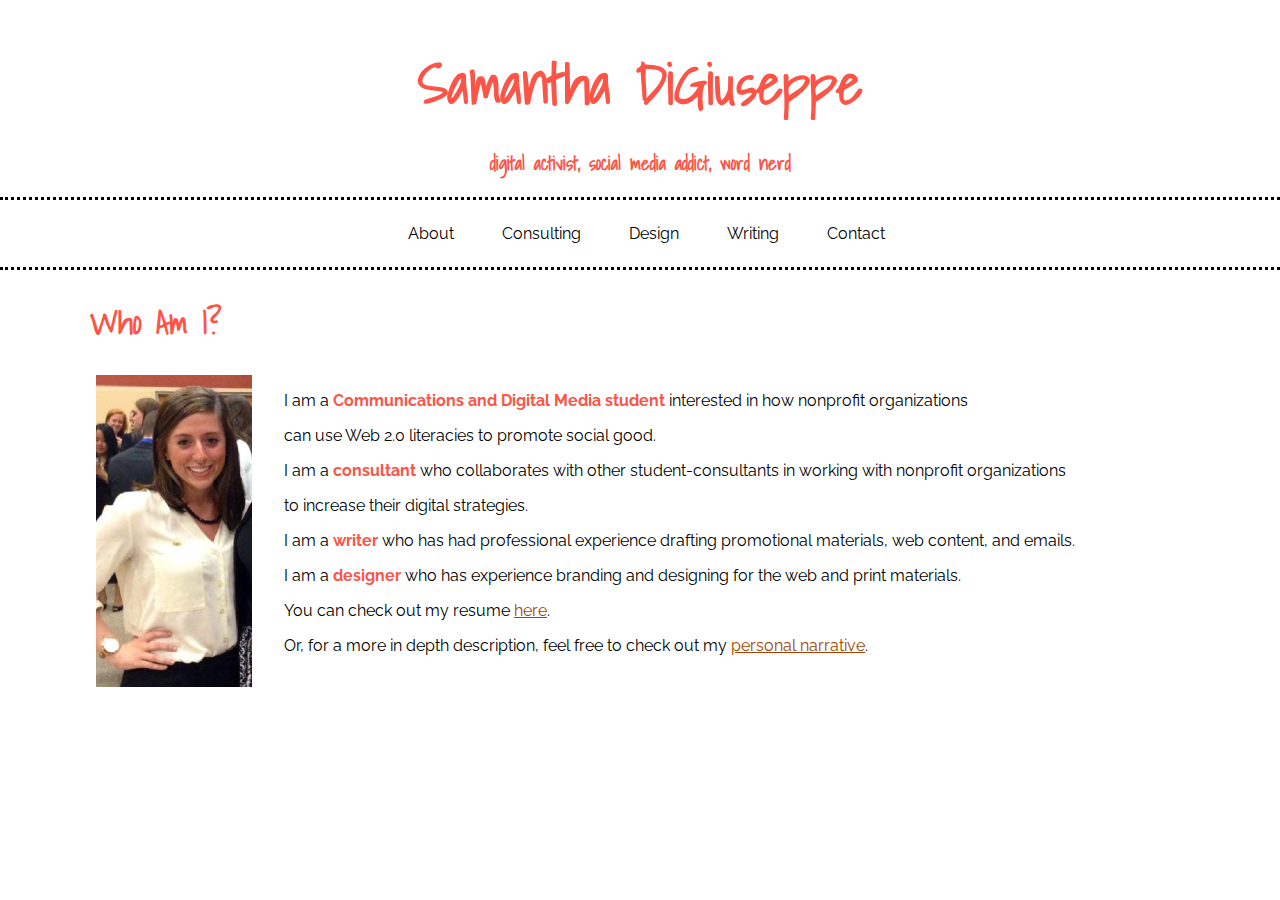
<file: index.html>
<!DOCTYPE HTML>
<html>
<head>
<title>Samantha DiGiuseppe</title>
<meta charset="utf-8" />
<link href='http://fonts.googleapis.com/css?family=Raleway' rel='stylesheet' type='text/css'>
<link href='http://fonts.googleapis.com/css?family=Shadows+Into+Light' rel='stylesheet' type='text/css'>
<link rel="stylesheet" href="style.css">
</head>

<body>



<h1>Samantha DiGiuseppe</h1>
<h3> digital activist, social media addict, word nerd </h3>


	<div id="MenuRow">
		<div id="About" class="MenuItems">
		<a href="index.html">About</a>
		</div>
		<div id="Consulting" class="MenuItems">
		<a href="Consulting.html">Consulting</a>
		</div>
		<div id="Design" class="MenuItems">
		<a href="Design.html">Design</a>
		</div>
		<div id="Writing" class="MenuItems">
		<a href="Writing.html">Writing</a>
		</div>
		<div id="Contact" class="MenuItems">
		<a href="Contact.html">Contact</a>
		</div>
	</div>


	<h2>Who Am I?</h2>
<div id="image">
<img src="me.png" alt="Samantha DiGiuseppe">
</div>


	<div id="WhoAmI">

<p>I am a <span class="ColoredText"> Communications and Digital Media student </span> interested in how nonprofit organizations</p><p> can use Web 2.0 literacies to promote social good.</p>
<p>
I am a <span class="ColoredText"> consultant </span> who collaborates with other student-consultants in working with nonprofit organizations</p><p> to increase their digital strategies.
</p>

<p>I am a<span class="ColoredText"> writer</span> who has had professional experience drafting promotional materials, web content, and emails.
</p>
<p>
I am a <span class="ColoredText">designer</span> who has experience branding and designing for the web and print materials.
</p>
<p>
You can check out my resume <a href="Resume.jpg" target="_blank">here</a>.
</p>
<p>
Or, for a more in depth description, feel free to check out my <a href="personalnarrative.html" target="_blank">personal narrative</a>.
</p>
	</div>


</body>
</html>
</file>
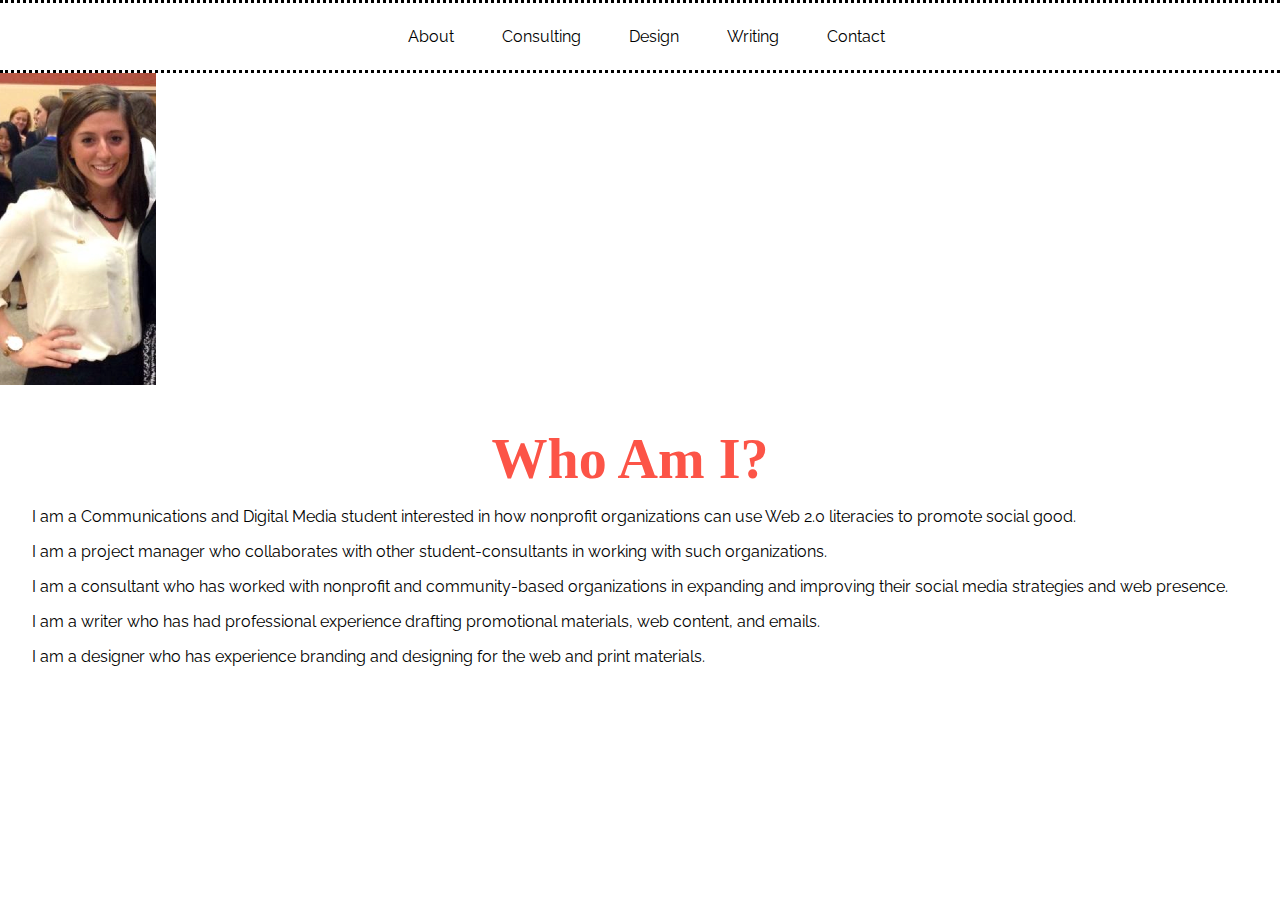
<file: AboutMe.html>
<!DOCTYPE HTML>
<html>
<head>
<title>About Samantha DiGiuseppe</title>
<meta charset="utf-8" />
<link href='http://fonts.googleapis.com/css?family=Raleway' rel='stylesheet' type='text/css'>
<link rel="stylesheet" href="style.css">
</head>

<body>


<div id="MenuRow">
	<div id"About" div class="MenuItems">
	<a href="AboutMe.html">About</a>
	</div>
	<div id="Consulting" class="MenuItems">
	<a href="Consulting.html">Consulting</a>
	</div>
	<div id="Design" class="MenuItems">
	<a href="Design.html">Design</a>
	</div>
	<div id="Writing" class="MenuItems">
	<a href="Writing.html">Writing</a>
	</div>
	<div id="Contact" class="MenuItems">
	<a href="Contact.html">Contact</a>
	</div>
</div>

<div id="Me">
<img src="bsocialpic.png" alt="Me">
</div>

<div id="WhoAmI">

<p>
<h1>Who Am I?</h1>
</p>
<p>
I am a Communications and Digital Media student interested in how nonprofit organizations can use Web 2.0 literacies to promote social good.
</p>
</p>
I am a project manager who collaborates with other student-consultants in working with such organizations.
</p>
<p>
I am a consultant who has worked with nonprofit and community-based organizations in expanding and improving their social media strategies and web presence.
</p>
<p>I am a writer who has had professional experience drafting promotional materials, web content, and emails.
</p>
<p>
I am a designer who has experience branding and designing for the web and print materials.
</p>
</div>


</body>
</file>
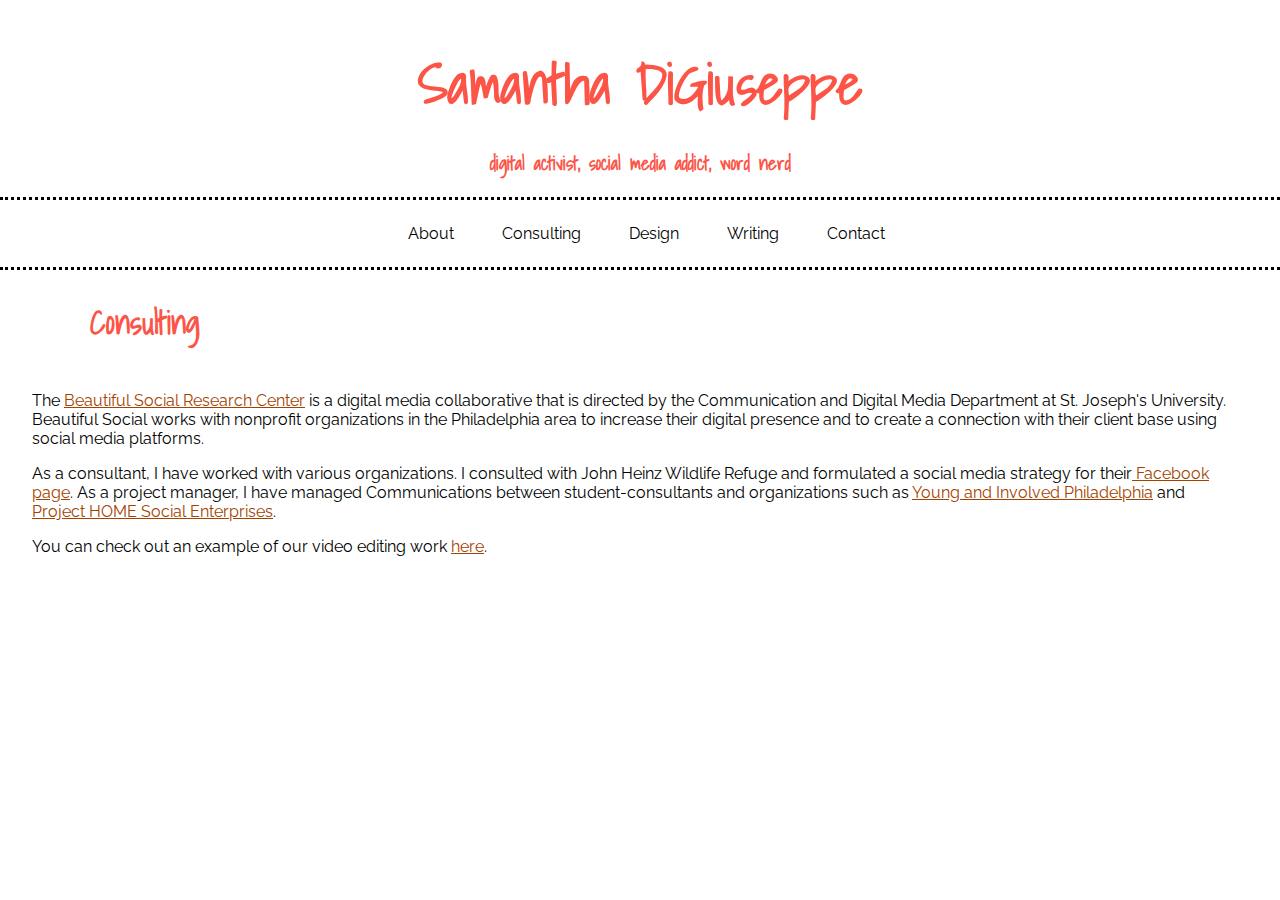
<file: Consulting.html>
<!DOCTYPE HTML>
<html>
<head>
<title>Consulting</title>
<meta charset="utf-8" />
<link href='http://fonts.googleapis.com/css?family=Raleway' rel='stylesheet' type='text/css'>
<link href='http://fonts.googleapis.com/css?family=Shadows+Into+Light' rel='stylesheet' type='text/css'>
<link rel="stylesheet" href="style.css">
</head>

<body>

<h1>Samantha DiGiuseppe</h1>
<h3> digital activist, social media addict, word nerd </h3>

	<div id="MenuRow">
		<div id="About" class="MenuItems">
		<a href="index.html">About</a>
		</div>
		<div id="Consulting" class="MenuItems">
		<a href="Consulting.html">Consulting</a>
		</div>
		<div id="Design" class="MenuItems">
		<a href="Design.html">Design</a>
		</div>
		<div id="Writing" class="MenuItems">
		<a href="Writing.html">Writing</a>
		</div>
		<div id="Contact" class="MenuItems">
		<a href="Contact.html">Contact</a>
		</div>

	</div>

<h2>Consulting</h2>

<div id="ConsultingInfo">
<p>
The <a href="http://www.beautifulsocial.org" target="_blank">Beautiful Social Research Center</a> is a digital media collaborative that is directed by the Communication and Digital Media Department at St. Joseph's University. 
Beautiful Social works with nonprofit organizations in the Philadelphia area to increase their digital presence and to create a connection with their client base using social media platforms.
</p>
<p>
As a consultant, I have worked with various organizations. I consulted with John Heinz Wildlife Refuge and formulated a social media strategy for their<a href="https://www.facebook.com/HeinzNWR" target="_blank"> Facebook page</a>.
As a project manager, I have managed Communications between student-consultants and organizations such as <a href="http://www.younginvolvedphila.org" target="_blank">Young and Involved Philadelphia</a> and <a href="https://projecthome.org/our-work/social-enterprises" target="_blank">Project HOME Social Enterprises</a>.
</p>
<p>
You can check out an example of our video editing work <a href="https://www.kickstarter.com/projects/993112740/birchrun-hills-farm-raise-a-cheese-cave" target="_blank">here</a>.
</p>	
</div>
</body>
</html>
</file>
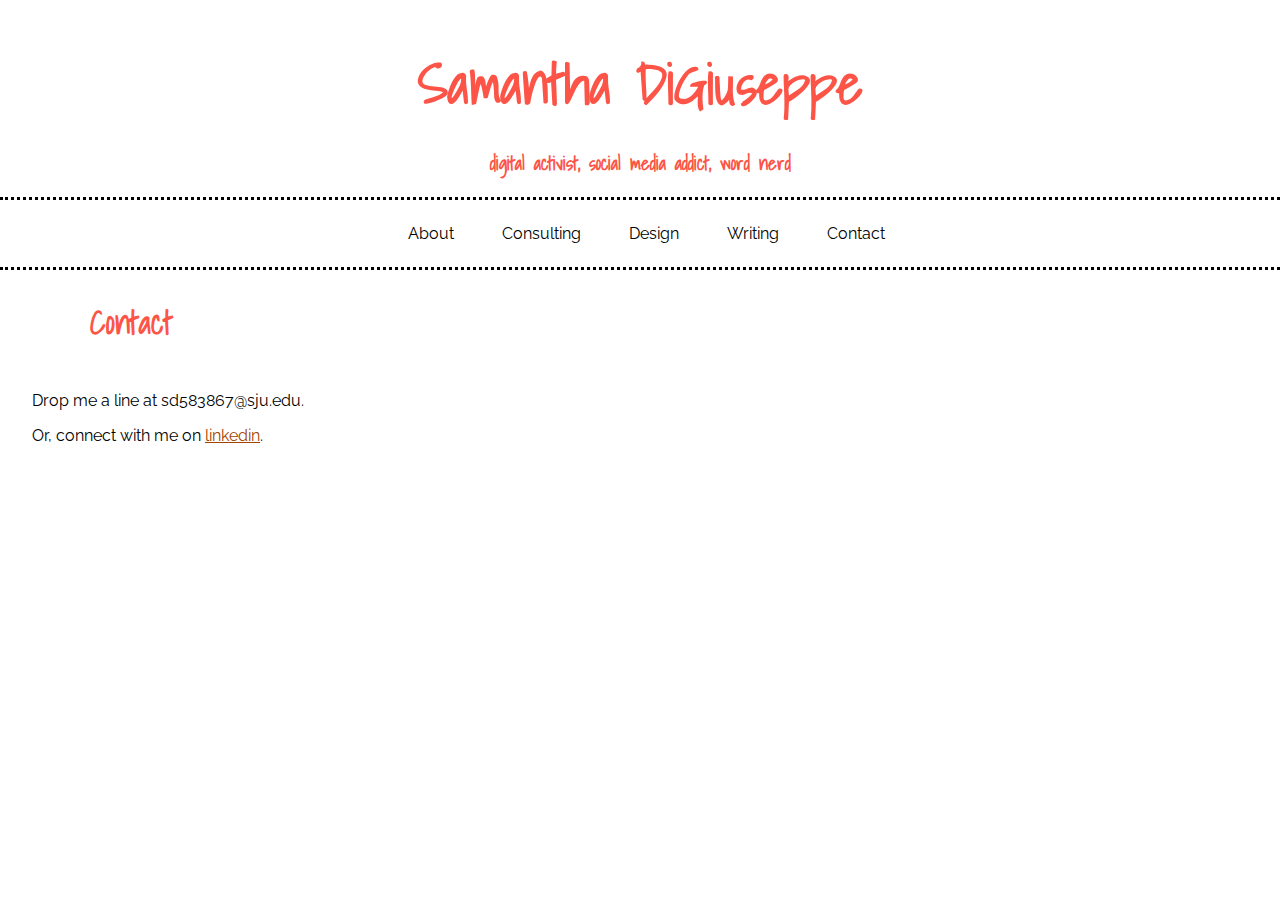
<file: Contact.html>
<!DOCTYPE HTML>
<html>
<head>
<title>Contact</title>
<meta charset="utf-8" />
<link href='http://fonts.googleapis.com/css?family=Raleway' rel='stylesheet' type='text/css'>
<link href='http://fonts.googleapis.com/css?family=Shadows+Into+Light' rel='stylesheet' type='text/css'>
<link rel="stylesheet" href="style.css">
</head>

<body>

<div id="Everything">
<h1>Samantha DiGiuseppe</h1>
<h3> digital activist, social media addict, word nerd </h3>



	<div id="MenuRow">
		<div id="About" class="MenuItems">
		<a href="index.html">About</a>
		</div>
		<div id="Consulting" class="MenuItems">
		<a href="Consulting.html">Consulting</a>
		</div>
		<div id="Design" class="MenuItems">
		<a href="Design.html">Design</a>
		</div>
		<div id="Writing" class="MenuItems">
		<a href="Writing.html">Writing</a>
		</div>
		<div id="Contact" class="MenuItems">
		<a href="Contact.html">Contact</a>
		</div>
	</div>
</div>	

<h2> Contact</h2>

<div id="ContactInfo">
<p>
Drop me a line at sd583867@sju.edu.
</p>
Or, connect with me on <a href="https://www.linkedin.com/in/samanthadigiuseppe" target="_blank">linkedin</a>.
</div>

</body>
</html>
</file>
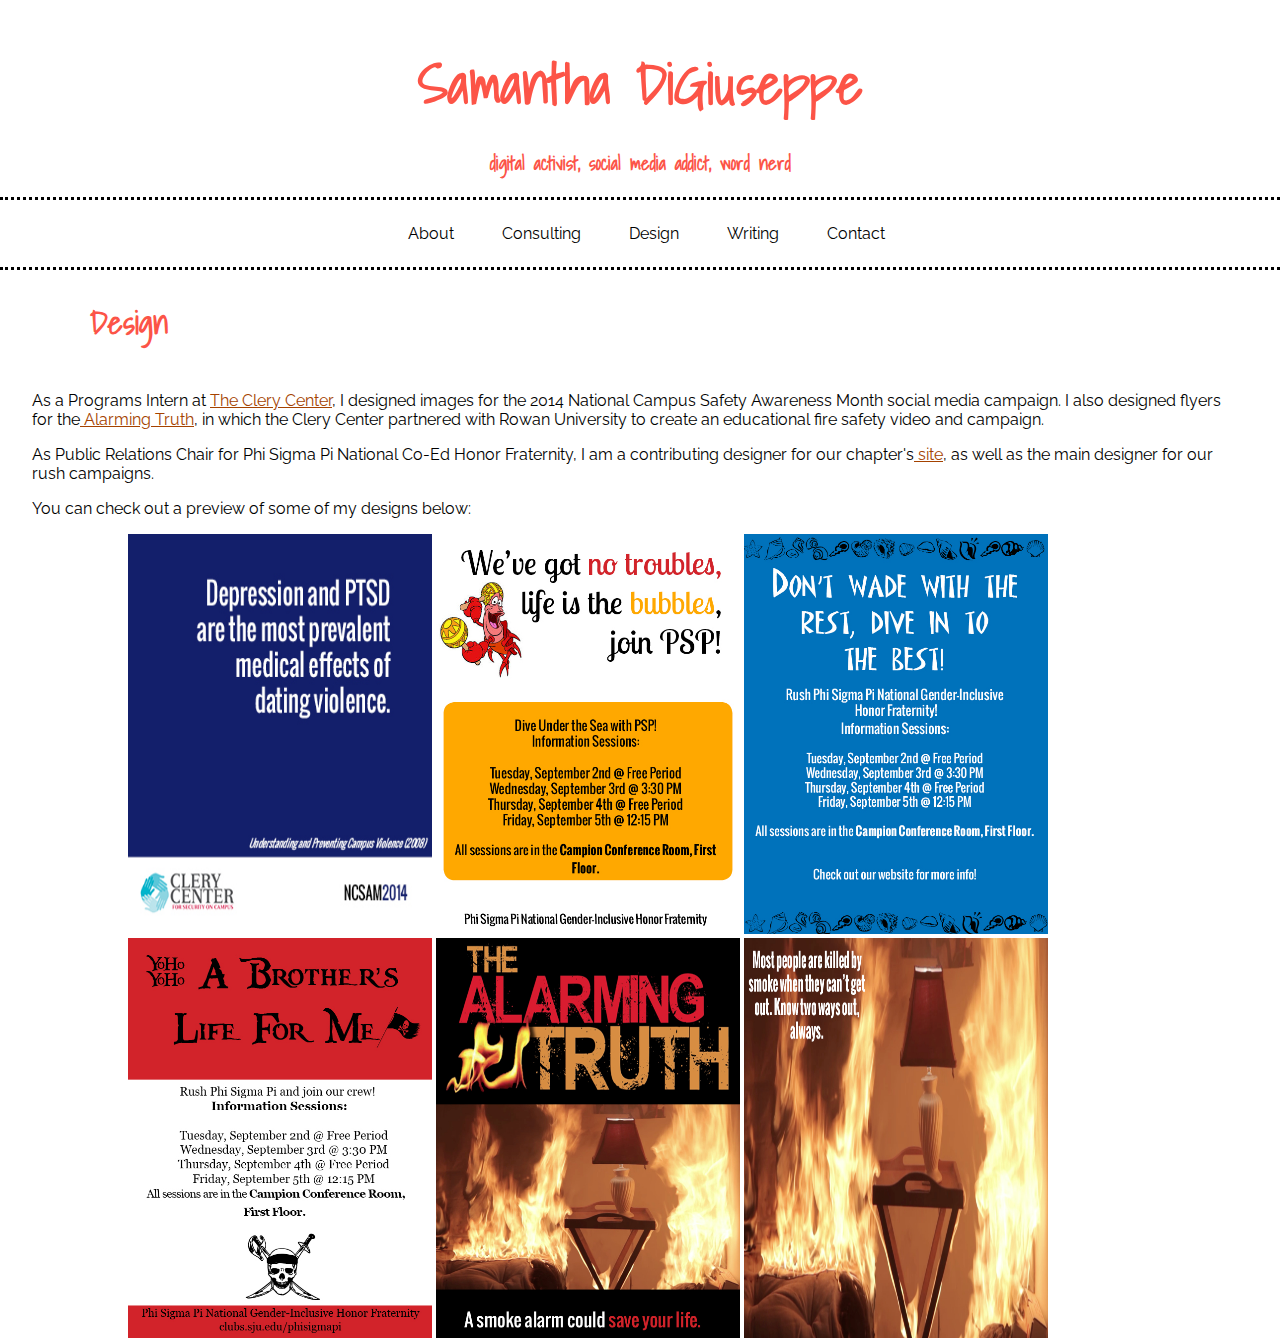
<file: Design.html>
<!DOCTYPE HTML>
<html>
<head>
<title>Design</title>
<meta charset="utf-8" />
<link href='http://fonts.googleapis.com/css?family=Raleway' rel='stylesheet' type='text/css'>
<link href='http://fonts.googleapis.com/css?family=Shadows+Into+Light' rel='stylesheet' type='text/css'>
<link rel="stylesheet" href="style.css">
</head>

<body>


<h1>Samantha DiGiuseppe</h1>
<h3> digital activist, social media addict, word nerd </h3>



	<div id="MenuRow">
		<div id="About" class="MenuItems">
		<a href="index.html">About</a>
		</div>
		<div id="Consulting" class="MenuItems">
		<a href="Consulting.html">Consulting</a>
		</div>
		<div id="Design" class="MenuItems">
		<a href="Design.html">Design</a>
		</div>
		<div id="Writing" class="MenuItems">
		<a href="Writing.html">Writing</a>
		</div>
		<div id="Contact" class="MenuItems">
		<a href="Contact.html">Contact</a>
		</div>
	</div>
<h2>Design</h2>
<div id="DesignInfo">
<p>
As a Programs Intern at <a href="http://clerycenter.org/" target="_blank"> The Clery Center</a>, I designed images for the 2014 National Campus Safety Awareness Month social media campaign. I also designed flyers for the<a href="http://alarmingtruth.org/" target="_blank"> Alarming Truth</a>, in which the Clery Center partnered with Rowan University to create an educational fire safety video and campaign.
</p>
<p>
As Public Relations Chair for Phi Sigma Pi National Co-Ed Honor Fraternity, I am a contributing designer for our chapter's<a href="http://clubs.sju.edu/phisigmapi/" target="_blank"> site</a>, as well as the main designer for our rush campaigns. 
</p>
<p>
You can check out a preview of some of my designs below:
</p>
</div>

<div id="Designs">
<img src="NCSAM.jpg" alt="NCSAM" style="width:304px;height:400px">
<img src="Rush1.jpg" alt="Rush Flyer" style="width:304px;height:400px">
<img src="Rush2.jpg" alt="Rush Flyer" style="width:304px;height:400px">
<img src="Rush3.jpg" alt="Rush Flyer" style="width:304px;height:400px">
<img src="AlarmingTruth1.jpg" alt="Alarming Truth" style="width:304px;height:400px">
<img src="AlarmingTruth2.jpg" alt="Alarming Truth" style="width:304px;height:400px">

</div>
</body>
</html>
</file>
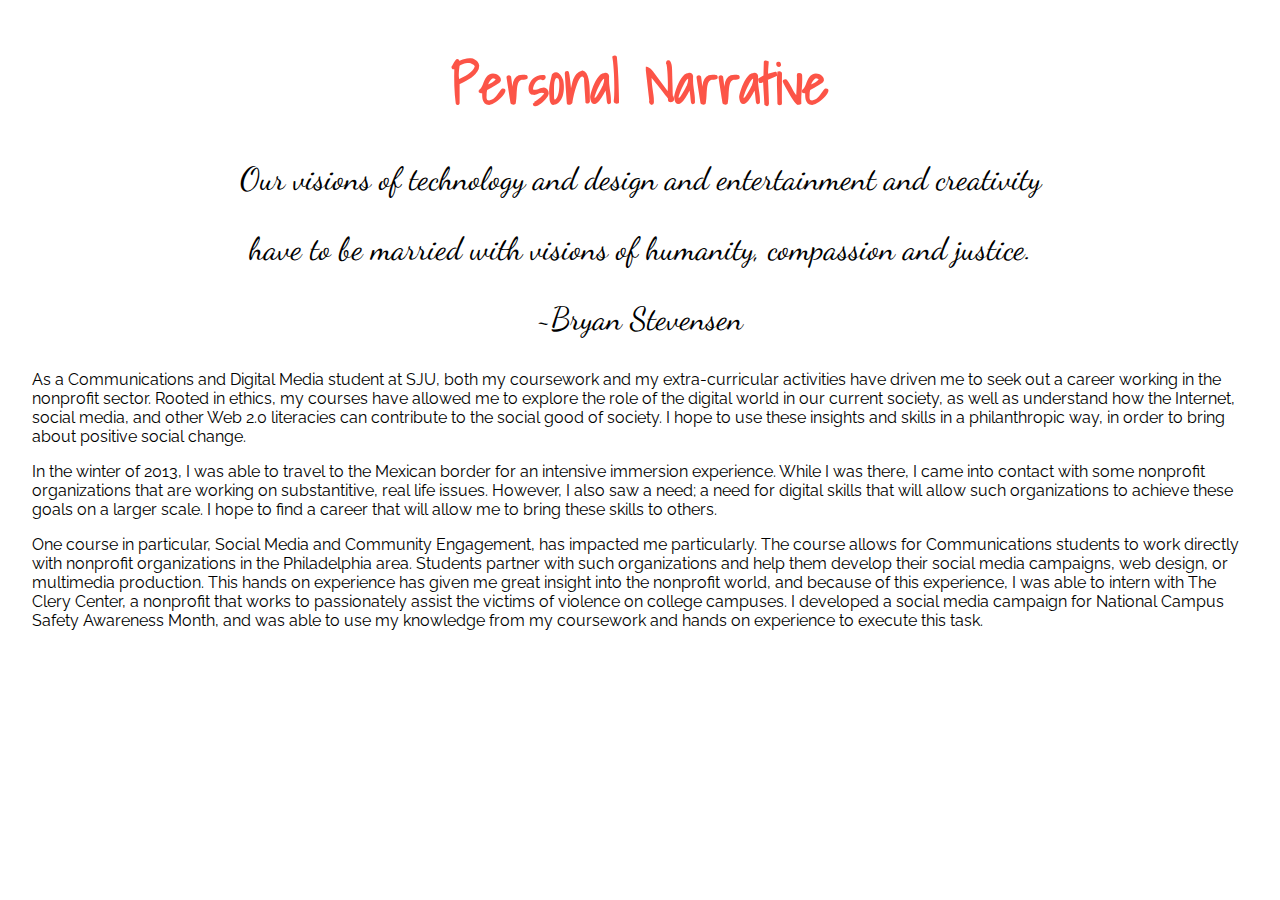
<file: personalnarrative.html>
<!DOCTYPE HTML>
<html>
<head>
<title>Personal Narrative</title>
<meta charset="utf-8" />
<link href='http://fonts.googleapis.com/css?family=Raleway' rel='stylesheet' type='text/css'>
<link href='http://fonts.googleapis.com/css?family=Shadows+Into+Light' rel='stylesheet' type='text/css'>
<link href='http://fonts.googleapis.com/css?family=Dancing+Script' rel='stylesheet' type='text/css'>
<link rel="stylesheet" href="style.css">
</head>

<body>


<h1>Personal Narrative</h1>

<div id="quote">
<p>
Our visions of technology and design and 

entertainment and creativity</p><p> have to be 

married with visions of humanity,

compassion and justice.
</p>
<p>
~Bryan Stevensen
<p>
</div>

<div id="narrative">
<p>
As a Communications and Digital Media student at SJU, 
both my coursework and my extra-curricular activities have driven me to seek out 
a career working in the nonprofit sector. Rooted in ethics, my courses have
allowed me to explore the role of the digital world in our current society, as well 
as understand how the Internet, social media, and other Web 2.0 literacies can 
contribute to the social good of society. I hope to use these insights and skills
in a philanthropic way, in order to bring about positive social change. 
</p>
<p>

In the winter of 2013, I was able to travel to the Mexican border for an 
intensive immersion experience. While I was there, I came into contact with 
some nonprofit organizations that are working on substantitive, real life issues. 
However, I also saw a need; a need for digital skills that will allow such 
organizations to achieve these goals on a larger scale. 
I hope to find a career that will allow me to bring these skills to others.
</p>
<p>
One course in particular, Social Media and Community Engagement, has impacted me particularly. 
The course allows for Communications students to work directly with nonprofit organizations 
in the Philadelphia area. Students 
partner with such organizations and help them develop their social media 
campaigns, web design, or multimedia production. 
This hands on experience has given me great insight into the nonprofit world,
and because of this experience, I was able to intern with The Clery Center, 
a nonprofit that works to passionately assist the victims of violence on college campuses. 
I developed a social media campaign for National Campus Safety Awareness Month, and was able
to use my knowledge from my coursework and hands on experience to execute this task.
</p>
</div>



</body>
</html>
</file>
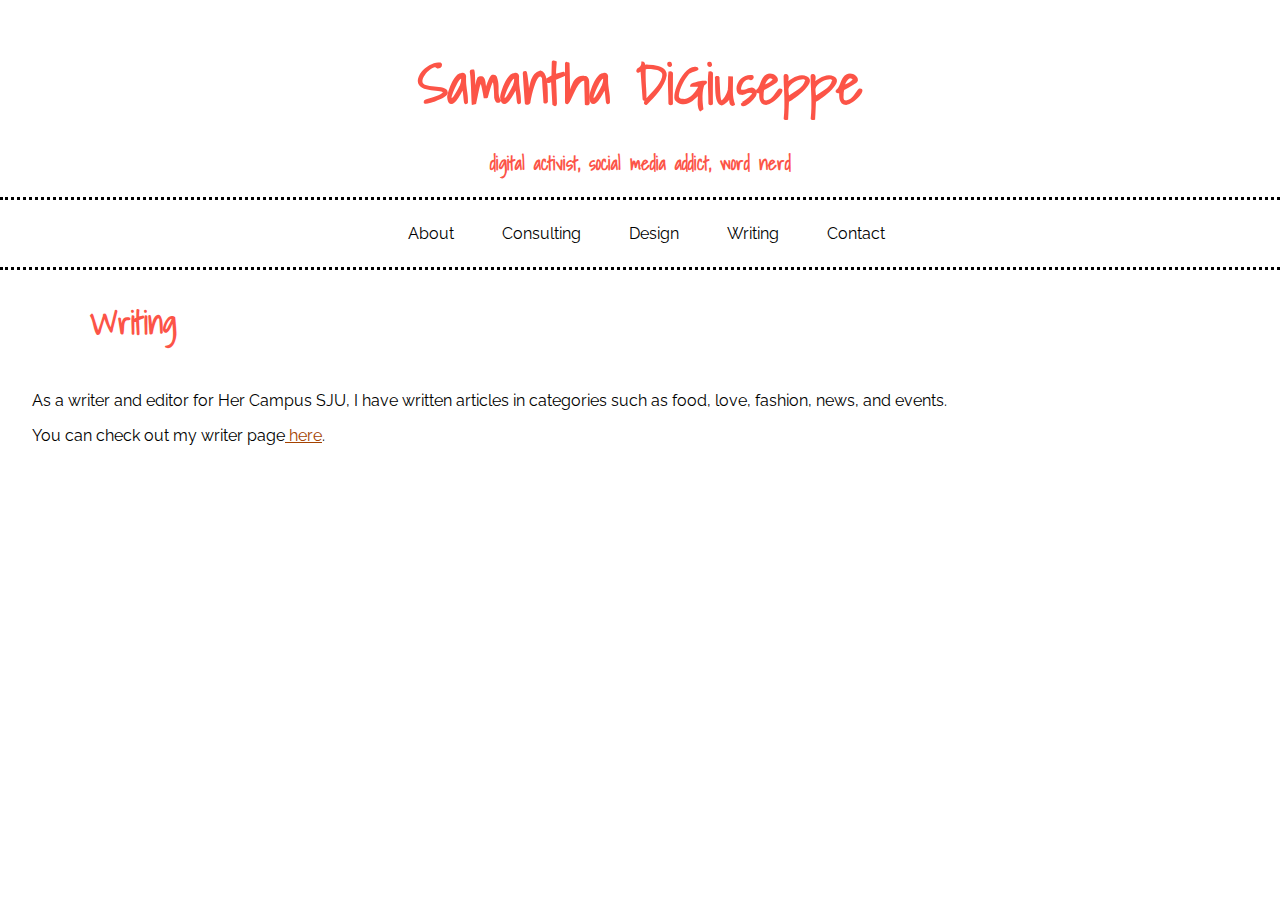
<file: Writing.html>
<!DOCTYPE HTML>
<html>
<head>
<title>Writing</title>
<meta charset="utf-8" />
<link href='http://fonts.googleapis.com/css?family=Raleway' rel='stylesheet' type='text/css'>
<link href='http://fonts.googleapis.com/css?family=Shadows+Into+Light' rel='stylesheet' type='text/css'>
<link rel="stylesheet" href="style.css">
</head>

<body>

<h1>Samantha DiGiuseppe</h1>
<h3> digital activist, social media addict, word nerd </h3>



	<div id="MenuRow">
		<div id="About" class="MenuItems">
		<a href="index.html">About</a>
		</div>
		<div id="Consulting" class="MenuItems">
		<a href="Consulting.html">Consulting</a>
		</div>
		<div id="Design" class="MenuItems">
		<a href="Design.html">Design</a>
		</div>
		<div id="Writing" class="MenuItems">
		<a href="Writing.html">Writing</a>
		</div>
		<div id="Contact" class="MenuItems">
		<a href="Contact.html">Contact</a>
		</div>
	</div>

<h2>Writing</h2>
<div id="WritingInfo">

<p>
As a writer and editor for Her Campus SJU, I have written articles in categories such as food, love, fashion, news, and events. 
</p>
<p>
You can check out my writer page<a href="http://www.hercampus.com/author/samantha-digiuseppe" target="_blank"> here</a>.
</p>
</div>
</body>
</html>
</file>
<file: style.css>
body {
font-family: 'Raleway', sans-serif;
padding: 0%;
margin: 0%;
}



.MenuItems a {
float: left;
font-family: 'Raleway', sans-serif;
margin: 1.5em;
text-decoration: none;
color: black;
}

.MenuItems a:hover {
color: #FC5447;
}	
	

#Everything {
float: left;
width: 100%;
background-color: white;

}
	
h1 {
text-align: center;
margin-bottom: 0%;
color: #FC5447;
font-size: 3.5em;
font-family: 'Shadows Into Light', cursive;
}

h3 {
text-align:center;
color: #FC5447;
font-size: 1.2em;
font-family: 'Shadows Into Light', cursive;
}

#MenuRow {
float: left;
width: 100%;
border-top: dotted;
border-bottom: dotted;
padding-left: 30%;

}

.IntroText {
margin-right: 3em;
clear: both;
font-family: 'Raleway', sans-serif;
}



h2 {
width: 100%;
float:left;
margin-left: 7%;
color: #FC5447;
font-family: 'Shadows Into Light', cursive;
font-size: 2em;
}

#WhoAmI {
float:left;
padding-left: 2em;
padding-right: 3em;
}

#WhoAmI a {
color:#A44200;
}


#ConsultingInfo {
float:left;
padding-left: 2em;
padding-right: 3em;
}

#ConsultingInfo a {
color:#A44200;

}

#DesignInfo {
float:left;
padding-left: 2em;
padding-right: 3em;
}

#DesignInfo a {
color:#A44200
}

#WritingInfo {
float:left;
padding-left: 2em;
padding-right: 3em;
}

#WritingInfo a {
color:#A44200;

}

#ContactInfo {
float:left;
padding-left: 2em;
padding-right: 3em;
}

#ContactInfo a {
color:#A44200;
}

.ColoredText {
color: #FC5447;
font-weight: bold;
}

#image {
padding-left: 6em;
padding-right: 0em;
float: left;
}

#Designs {
padding-left: 10%;
}

#quote {
font-family: 'Dancing Script', cursive;
text-align: center;
font-size: 2em;
}

#narrative {
margin-top: .6em;
margin-left: 2em;
margin-right:2em;
	
}
</file>
